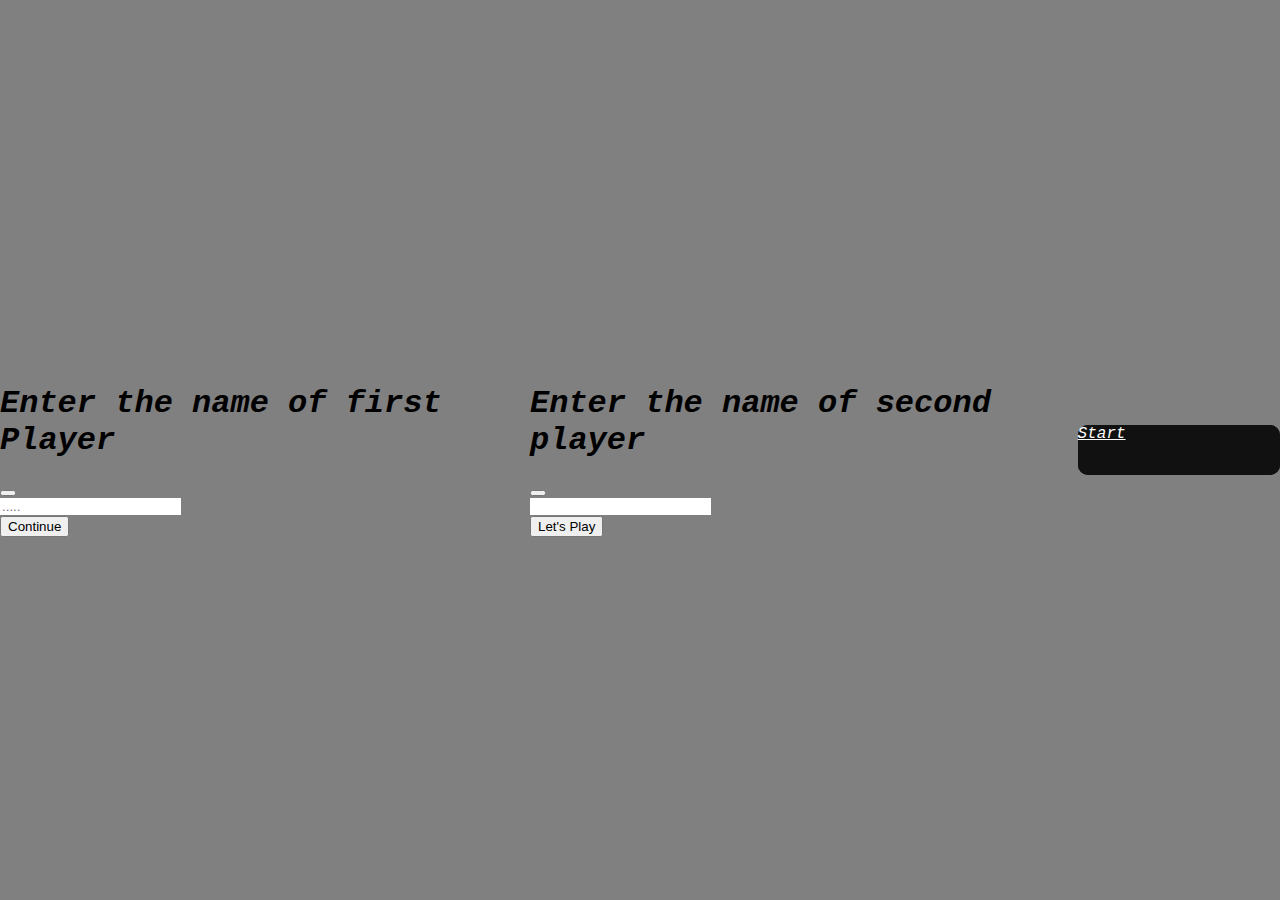
<file: index.html>
<!doctype html>
<html lang="en">

<head>
    <meta charset="utf-8">
    <meta name="viewport" content="width=device-width, initial-scale=1">
    <title>Tic Tac Toe Game</title>
    <link rel="icon" href="https://cdn.iconscout.com/icon/premium/png-256-thumb/tic-tac-toe-1996265-1689002.png">
    <link href="https://cdn.jsdelivr.net/npm/bootstrap@5.2.3/dist/css/bootstrap.min.css" rel="stylesheet"
        integrity="sha384-rbsA2VBKQhggwzxH7pPCaAqO46MgnOM80zW1RWuH61DGLwZJEdK2Kadq2F9CUG65" crossorigin="anonymous">
    <link rel="stylesheet" href="index.css">
</head>

<body>
    <!-- <div class="loader" id="loader"> -->
    <div id="main" class="">

        <h1 class="text-center my-4 text-white">Tic Tac Toe Game</h1>
        <!-- Button trigger modal -->
        <button type="button" id="Launch" class="btn btn-primary d-none" data-bs-toggle="modal"
            data-bs-target="#exampleModal">
            Launch demo modal
        </button>

        <!-- Modal -->
        <div class="modal fade" id="exampleModal" tabindex="-1" aria-labelledby="exampleModalLabel" aria-hidden="true">
            <div class="modal-dialog">
                <div class="modal-content">
                    <div class="modal-header">
                        <h1 class="modal-title fs-5" id="exampleModalLabel">Congratulations</h1>
                        <button type="button" class="btn-close" data-bs-dismiss="modal" aria-label="Close"></button>
                    </div>
                    <div class="modal-body" id="body">
                    </div>
                    <div class="modal-footer">
                        <button type="button" class="btn btn-secondary" data-bs-dismiss="modal">Continue to
                            Play</button>
                    </div>
                </div>
            </div>
        </div>

        <div class="d-flex justify-content-center my-5">
            <div class="row col-3">
                <div class="spot l u" row=0 col=0></div>
                <div class="spot u" row=0 col=1></div>
                <div class="spot u r" row=0 col=2></div>
                <div class="spot l" row=1 col=0></div>
                <div class="spot" row=1 col=1></div>
                <div class="spot r" row=1 col=2></div>
                <div class="spot l d" row=2 col=0></div>
                <div class="spot d" row=2 col=1></div>
                <div class="spot r d" row=2 col=2></div>
            </div>
        </div>
        <div class="d-flex justify-content-center">
            <button class="btn btn-dark glow-on-hover" id = "play-again">Play Again</button>
            <button class="btn btn-dark mx-2" id = "restart">Restart</button>
        </div>
    </div>

    <div class="score d-lg-block-flex">
        <h1>Scores:</h1>
        <div class="d-lg-inline-flex">
            <h2 class="mx-4 " id = "player-1"></h2>
            <h1 id="score1">0</h1>
        </div>
        <div class="d-inline-flex">
            <h2 class="mx-4 " id = 'player-2'></h2>
            <h1 id="score2">0</h1>
        </div>
    </div>
    <script src="https://ajax.googleapis.com/ajax/libs/jquery/3.6.1/jquery.min.js"></script>
    <script src="https://cdn.jsdelivr.net/npm/bootstrap@5.2.3/dist/js/bootstrap.bundle.min.js"
        integrity="sha384-kenU1KFdBIe4zVF0s0G1M5b4hcpxyD9F7jL+jjXkk+Q2h455rYXK/7HAuoJl+0I4"
        crossorigin="anonymous"></script>
    <script src="index.js"></script>
</body>

</html>
</file>
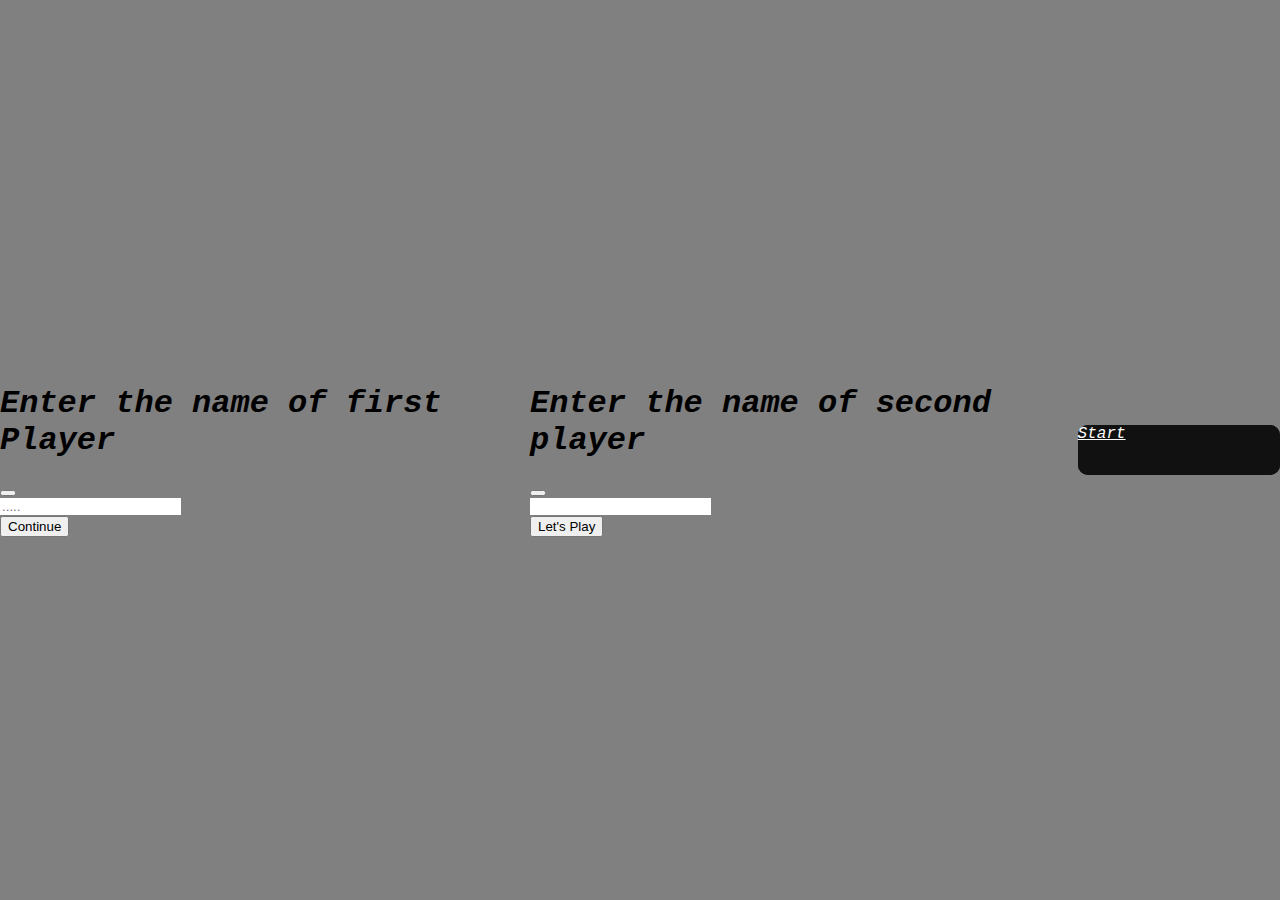
<file: start.html>
<!DOCTYPE html>
<html lang="en">

<head>
    <meta charset="UTF-8">
    <meta http-equiv="X-UA-Compatible" content="IE=edge">
    <meta name="viewport" content="width=device-width, initial-scale=1.0">
    <title>Tic Tac Toe Game</title>
    <link rel="shortcut icon" href="https://cdn.iconscout.com/icon/premium/png-256-thumb/tic-tac-toe-1996265-1689002.png" type="image/x-icon">
    <link href="https://cdn.jsdelivr.net/npm/bootstrap@5.2.3/dist/css/bootstrap.min.css" rel="stylesheet"
        integrity="sha384-rbsA2VBKQhggwzxH7pPCaAqO46MgnOM80zW1RWuH61DGLwZJEdK2Kadq2F9CUG65" crossorigin="anonymous">
    <link rel="stylesheet" href="style.css">
</head>

<body>
    <div class="modal fade bg-dark" id="exampleModalToggle" aria-hidden="true" aria-labelledby="exampleModalToggleLabel"
        tabindex="-1">
        <div class="modal-dialog modal-dialog-centered">
            <div class="modal-content">
                <div class="modal-header">
                    <h1 class="modal-title fs-5" id="exampleModalToggleLabel">Enter the name of first Player</h1>
                    <button type="button" class="btn-close" data-bs-dismiss="modal" aria-label="Close"></button>
                </div>
                <input type="text" class="modal-body" id='modal-body1' data="1" placeholder="....." required>
                <div class="modal-footer">
                    <button class='btn btn-primary disabled' id='second' data-bs-target="#exampleModalToggle2"
                        data-bs-toggle="modal">Continue</button>
                </div>
            </div>
        </div>
    </div>
    <div class="modal fade" id="exampleModalToggle2" aria-hidden="true" aria-labelledby="exampleModalToggleLabel2"
        tabindex="-1">
        <div class="modal-dialog modal-dialog-centered">
            <div class="modal-content">
                <div class="modal-header">
                    <h1 class="modal-title fs-5" id="exampleModalToggleLabel2">Enter the name of second player</h1>
                    <button type="button" class="btn-close" data-bs-dismiss="modal" aria-label="Close"></button>
                </div>
                <input class="modal-body" id="modal-body2" type="text" data="2">
                <div class="modal-footer">
                    <button class="btn btn-primary disabled" id='Play'
                        data-bs-toggle="modal">Let's Play</button>
                </div>
            </div>
        </div>
    </div>
    <a class="btn btn-primary loader glow-on-hover" data-bs-toggle="modal" href="#exampleModalToggle"
        role="button">Start</a>
    <script src="https://cdn.jsdelivr.net/npm/bootstrap@5.2.3/dist/js/bootstrap.bundle.min.js"
        integrity="sha384-kenU1KFdBIe4zVF0s0G1M5b4hcpxyD9F7jL+jjXkk+Q2h455rYXK/7HAuoJl+0I4"
        crossorigin="anonymous"></script>
    <script src="https://ajax.googleapis.com/ajax/libs/jquery/3.6.1/jquery.min.js"></script>
    <script>
        var input = document.querySelectorAll('.modal-body');
        var btn1 = document.getElementById('second');
        var btn2 = document.getElementById('Play');

        document.getElementById('modal-body1').addEventListener('input' , function(e){
               sessionStorage.setItem('player1' , e.target.value);
               if(e.target.value.length > 0){
                    btn1.classList.remove('disabled');
               }else btn1.classList.add('disabled');
        })

        document.getElementById('modal-body2').addEventListener('input' , function(e){
               sessionStorage.setItem('player2' , e.target.value);
               if(e.target.value.length > 0){
                    btn2.classList.remove('disabled');
               }else btn2.classList.add('disabled');
        })

        btn2.onclick = function(){window.location.href = 'index.html'}

    </script>
</body>

</html>
</file>
<file: index.css>
body{
    background-image: linear-gradient(to bottom, orange , red);
    /* background-color: #34568B; */
    font-style: italic;
    font-family: 'Courier New', Courier, monospace;
}



.loader {
    border: 16px solid #f3f3f3; /* Light grey */
    border-top: 16px solid #3498db; /* Blue */
    border-radius: 50%;
    width: 120px;
    height: 120px;
    animation: spin 2s linear infinite;
    margin-left: 600px;
    margin-top: 200px;
  }
  
  @keyframes spin {
    0% { transform: rotate(0deg); }
    100% { transform: rotate(360deg); }
}

.spot{
    color: white;
    font-size: 2.9rem;
    height: 100px;
    width: 100px;
    border: 2px double whitesmoke;
    display: flex;
    align-items: center;
    justify-content: center;
    cursor: pointer;
}

.u{
    border-top: none;
}

.l{
    border-left: none;
}

.r{
    border-right: none;
}

.d{
    border-bottom: none;
}

.score{
    margin-left: 420px;
    margin-top: 20px;
    color: #f3f3f3;
}
</file>
<file: style.css>
html,
body {
    margin: 0;
    padding: 0;
    width: 100%;
    height: 100vh;
    display: flex;
    flex-direction: row;
    justify-content: center;
    align-items: center;
    background: gray;
    font-family: 'Courier New', Courier, monospace;
    font-style: italic;
}

.glow-on-hover {
    width: 220px;
    height: 50px;
    border: none;
    outline: none;
    color: #fff;
    background: #111;
    cursor: pointer;
    position: relative;
    z-index: 0;
    border-radius: 10px;
}

.glow-on-hover:before {
    content: '';
    background: linear-gradient(45deg, #ff0000, #ff7300, #fffb00, #48ff00, #00ffd5, #002bff, #7a00ff, #ff00c8, #ff0000);
    position: absolute;
    top: -2px;
    left:-2px;
    background-size: 400%;
    z-index: -1;
    filter: blur(5px);
    width: calc(100% + 4px);
    height: calc(100% + 4px);
    animation: glowing 20s linear infinite;
    opacity: 0;
    transition: opacity .3s ease-in-out;
    border-radius: 10px;
}

.glow-on-hover:active {
    color: #000
}

.glow-on-hover:active:after {
    background: transparent;
}

.glow-on-hover:hover:before {
    opacity: 1;
}

.glow-on-hover:after {
    z-index: -1;
    content: '';
    position: absolute;
    width: 100%;
    height: 100%;
    background: #111;
    left: 0;
    top: 0;
    border-radius: 10px;
}

@keyframes glowing {
    0% { background-position: 0 0; }
    50% { background-position: 400% 0; }
    100% { background-position: 0 0; }
}

input:focus , input{
    border: none;
    outline: none;
}
</file>
